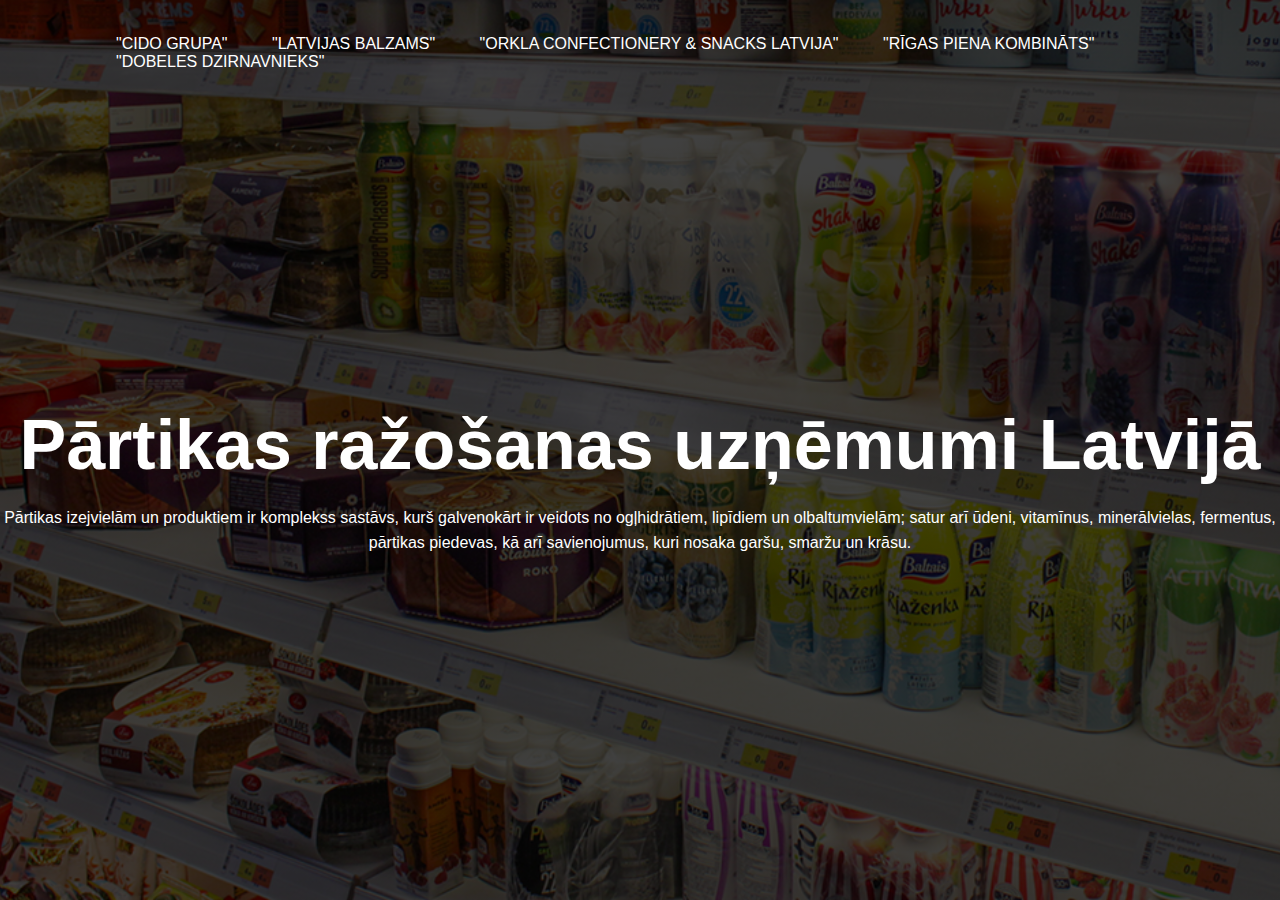
<file: index.html>
<!DOCTYPE html>
<html lang="lv">
<head>
<meta charset="UTF-8">
<meta name="viewport" content="width=device-width, initial-scale=1.0">
<title>Pārtikas ražošanas uzņēmumi Latvijā</title>
<link rel="stylesheet" href="style.css">
</head>
<body>
    <div class="banner">
        <div class="navbar">
            <ul>
                <li><a href="vesture.html">"CIDO GRUPA"</a></li>
                <li><a href="#">"LATVIJAS BALZAMS"</a></li>
                <li><a href="#">"ORKLA CONFECTIONERY & SNACKS LATVIJA"</a></li>
                <li><a href="#">"RĪGAS PIENA KOMBINĀTS"</a></li>
                <li><a href="#">"DOBELES DZIRNAVNIEKS"</a></li>
            </ul>

        </div>
        <div class="content">
            <h1>Pārtikas ražošanas uzņēmumi Latvijā</h1>
            <p>Pārtikas izejvielām un produktiem ir komplekss sastāvs, kurš galvenokārt ir veidots no 
                ogļhidrātiem, lipīdiem un olbaltumvielām; satur arī ūdeni, vitamīnus, minerālvielas, fermentus,
                 pārtikas piedevas, kā arī savienojumus, kuri nosaka garšu, smaržu un krāsu.
            </p>
        </div>
    </div>
</body>
</html>
</file>
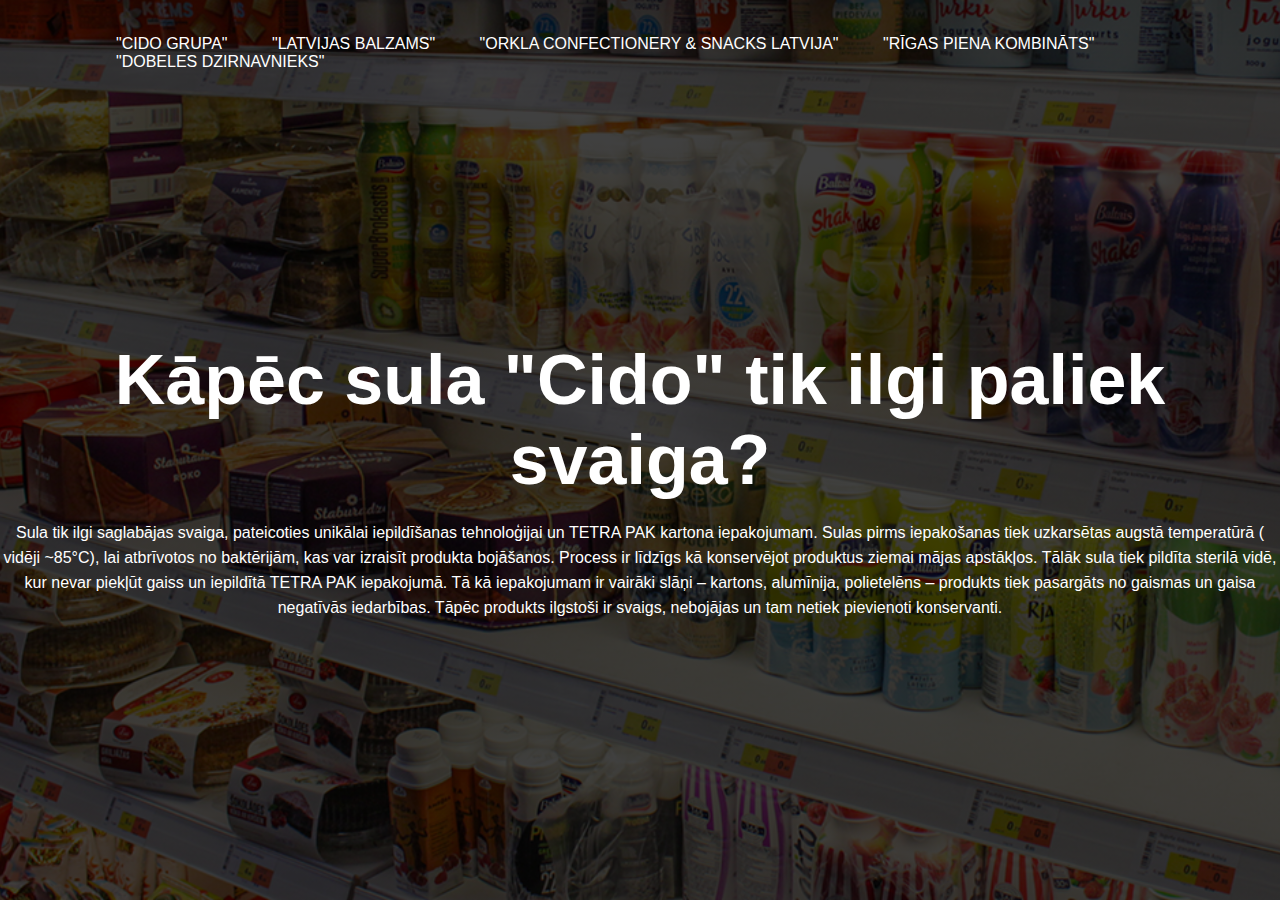
<file: cido.html>
<!DOCTYPE html>
<html lang="lv">
<head>
<meta charset="UTF-8">
<meta name="viewport" content="width=device-width, initial-scale=1.0">
<title>Cido</title>
<link rel="stylesheet" href="style.css">
</head>
<body>
    <div class="banner">
        <div class="navbar">
            <ul>
                <li><a href="cido.html">"CIDO GRUPA"</a></li>
                <li><a href="latvijasbalzams.html">"LATVIJAS BALZAMS"</a></li>
                <li><a href="orkla.html">"ORKLA CONFECTIONERY & SNACKS LATVIJA"</a></li>
                <li><a href="rigaspiens.html">"RĪGAS PIENA KOMBINĀTS"</a></li>
                <li><a href="dobelesdzirnavnieks.html">"DOBELES DZIRNAVNIEKS"</a></li>
            </ul>

        </div>
        <div class="content">
            <h1>Kāpēc sula "Cido" tik ilgi paliek svaiga?</h1>
            <p>Sula tik ilgi saglabājas svaiga, pateicoties unikālai iepildīšanas tehnoloģijai un TETRA PAK 
                kartona iepakojumam. Sulas pirms iepakošanas tiek uzkarsētas augstā temperatūrā ( vidēji ~85°C),
                 lai atbrīvotos no baktērijām, kas var izraisīt produkta bojāšanos. Process ir līdzīgs kā konservējot produktus ziemai 
                 mājas apstākļos. Tālāk sula tiek pildīta sterilā vidē, kur nevar piekļūt gaiss un iepildītā TETRA PAK iepakojumā.
                  Tā kā iepakojumam ir vairāki slāņi – kartons, alumīnija, polietelēns – produkts tiek pasargāts no gaismas un gaisa negatīvās 
                  iedarbības. Tāpēc produkts ilgstoši ir svaigs, 
                nebojājas un tam netiek pievienoti konservanti.
                
            </p>
        </div>
    </div>
</body>
</html>
</file>
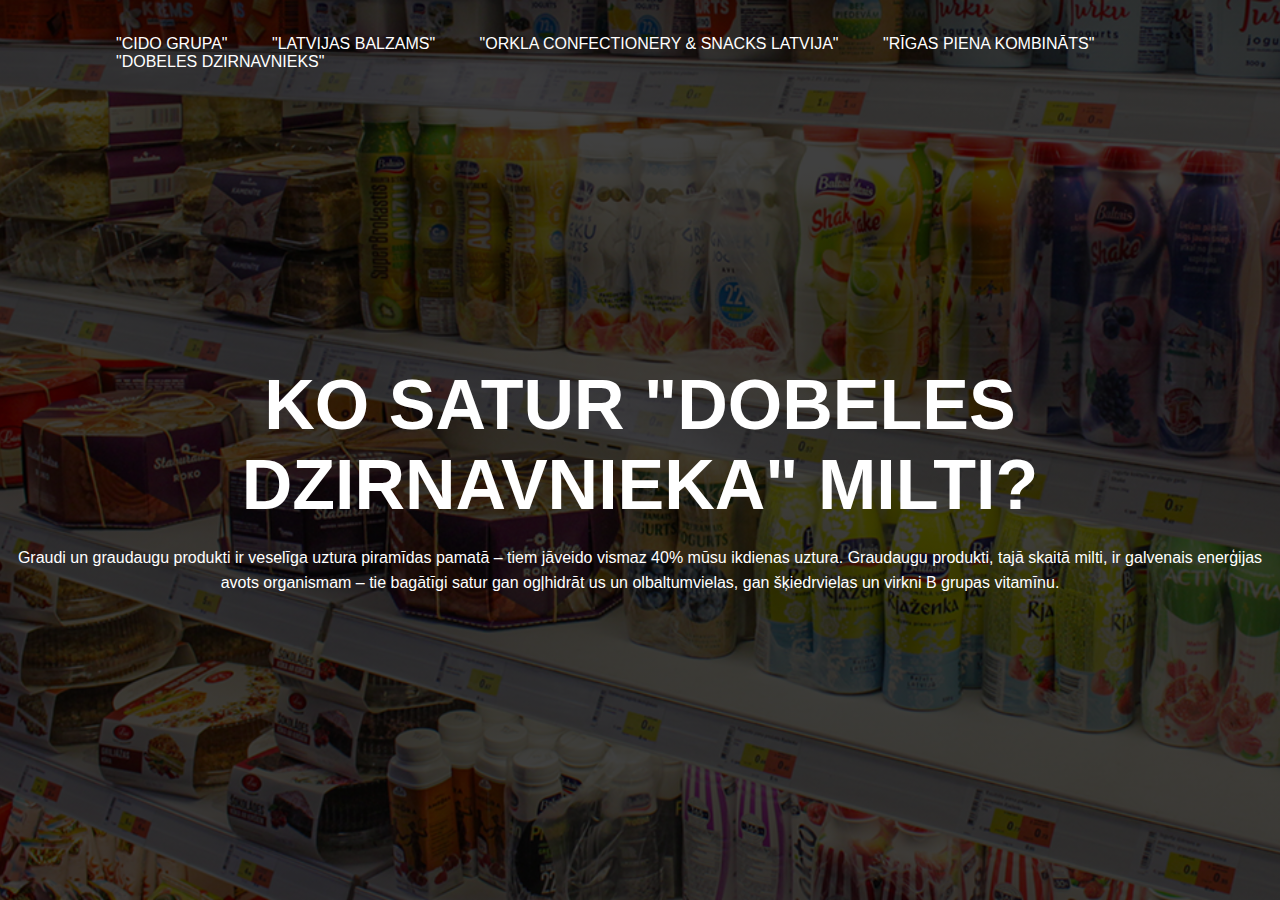
<file: dobelesdzirnavnieks.html>
<!DOCTYPE html>
<html lang="lv">
<head>
<meta charset="UTF-8">
<meta name="viewport" content="width=device-width, initial-scale=1.0">
<title>Dobeles dzirnavnieks</title>
<link rel="stylesheet" href="style.css">
</head>
<body>
    <div class="banner">
        <div class="navbar">
            <ul>
                <li><a href="cido.html">"CIDO GRUPA"</a></li>
                <li><a href="latvijasbalzams.html">"LATVIJAS BALZAMS"</a></li>
                <li><a href="orkla.html">"ORKLA CONFECTIONERY & SNACKS LATVIJA"</a></li>
                <li><a href="rigaspiens.html">"RĪGAS PIENA KOMBINĀTS"</a></li>
                <li><a href="dobelesdzirnavnieks.html">"DOBELES DZIRNAVNIEKS"</a></li>
            </ul>

        </div>
        <div class="content">
            <h1>KO SATUR "DOBELES DZIRNAVNIEKA" MILTI?</h1>
            <p>Graudi un graudaugu produkti ir veselīga uztura piramīdas pamatā – tiem jāveido vismaz 40% mūsu ikdienas uztura.
                 Graudaugu produkti, tajā skaitā milti, ir galvenais enerģijas avots organismam – tie bagātīgi satur gan ogļhidrāt
                 us un olbaltumvielas, gan šķiedrvielas un virkni
                 B grupas vitamīnu.
            </p>
        </div>
    </div>
</body>
</html>
</file>
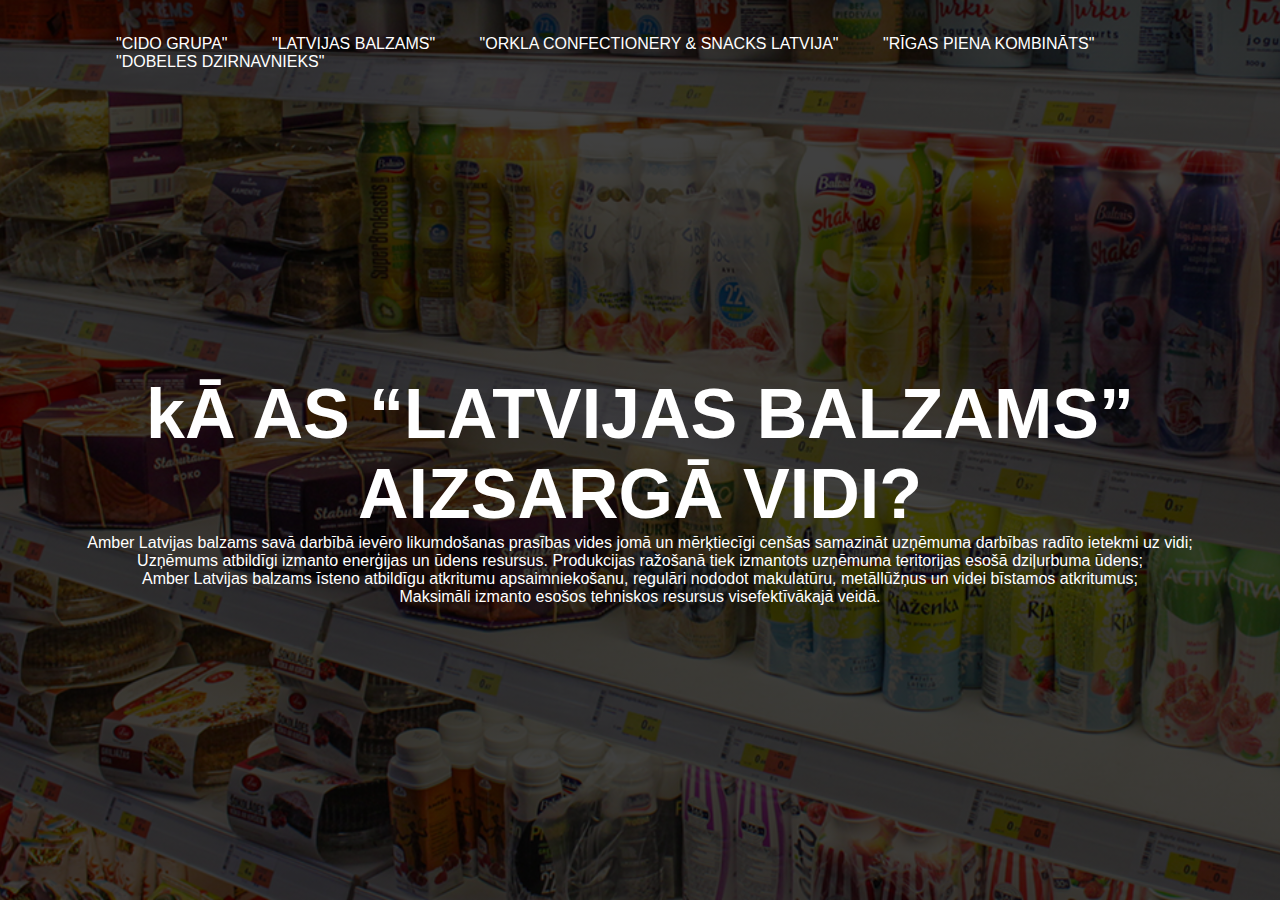
<file: latvijasbalzams.html>
<!DOCTYPE html>
<html lang="lv">
<head>
<meta charset="UTF-8">
<meta name="viewport" content="width=device-width, initial-scale=1.0">
<title>Latvijas balzams</title>
<link rel="stylesheet" href="style.css">
</head>
<body>
    <div class="banner">
        <div class="navbar">
            <ul>
                <li><a href="cido.html">"CIDO GRUPA"</a></li>
                <li><a href="latvijasbalzams.html">"LATVIJAS BALZAMS"</a></li>
                <li><a href="orkla.html">"ORKLA CONFECTIONERY & SNACKS LATVIJA"</a></li>
                <li><a href="rigaspiens.html">"RĪGAS PIENA KOMBINĀTS"</a></li>
                <li><a href="dobelesdzirnavnieks.html">"DOBELES DZIRNAVNIEKS"</a></li>
            </ul>

        </div>
        <div class="content">
            <h1>kĀ AS “LATVIJAS BALZAMS” AIZSARGĀ VIDI?</h1>
            <ul>Amber Latvijas balzams savā darbībā ievēro likumdošanas prasības vides jomā un mērķtiecīgi cenšas samazināt uzņēmuma darbības radīto ietekmi uz vidi;
            </ul>
            <ul>Uzņēmums atbildīgi izmanto enerģijas un ūdens resursus. Produkcijas ražošanā tiek izmantots uzņēmuma teritorijas esošā dziļurbuma ūdens;
            </ul>
            <ul>Amber Latvijas balzams īsteno atbildīgu atkritumu apsaimniekošanu, regulāri nododot makulatūru, metāllūžņus un videi bīstamos atkritumus;
            </ul>
            <ul>Maksimāli izmanto esošos tehniskos resursus visefektīvākajā veidā.
            </ul>
        </div>
    </div>
</body>
</html>
</file>
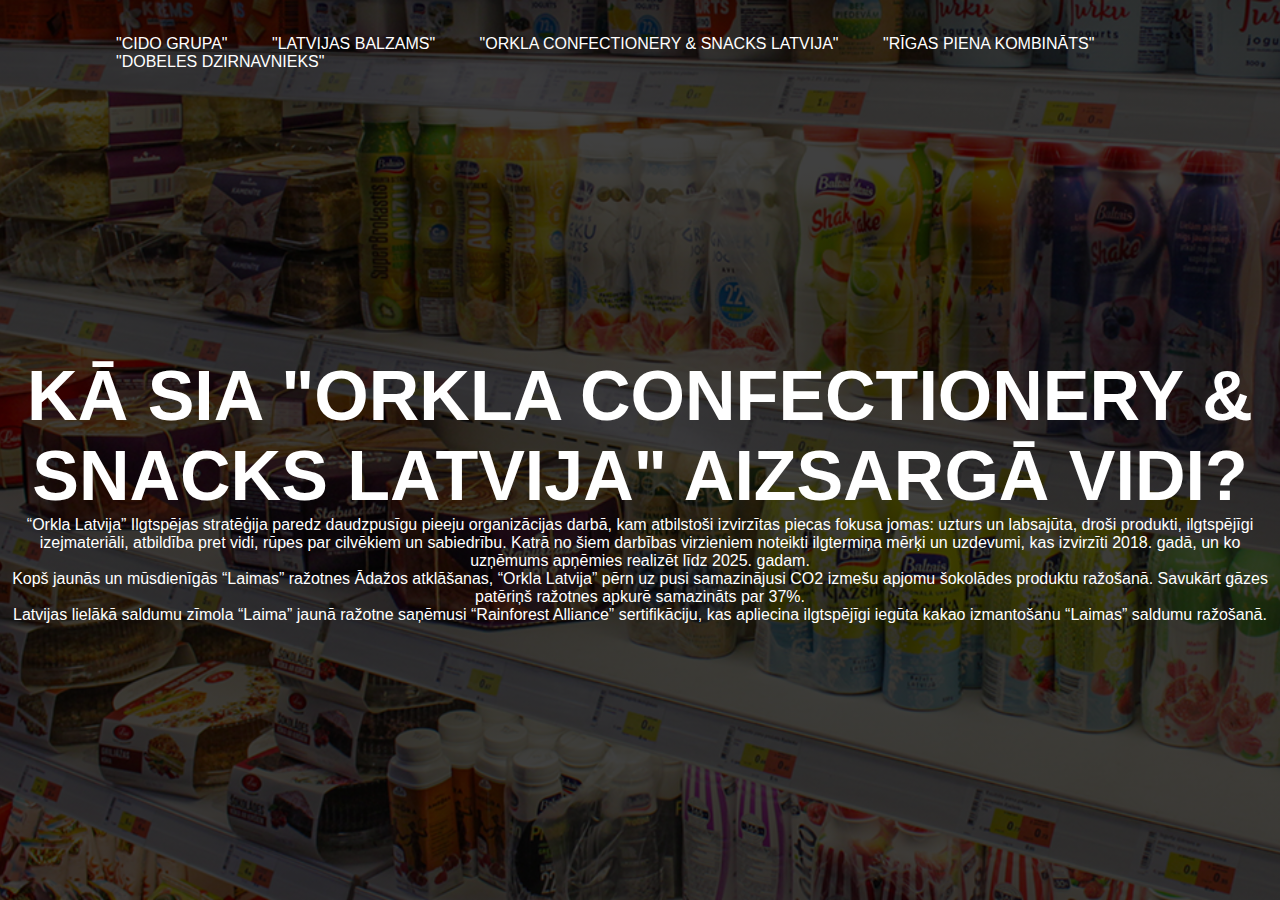
<file: orkla.html>
<!DOCTYPE html>
<html lang="lv">
<head>
<meta charset="UTF-8">
<meta name="viewport" content="width=device-width, initial-scale=1.0">
<title>Orkla</title>
<link rel="stylesheet" href="style.css">
</head>
<body>
    <div class="banner">
        <div class="navbar">
            <ul>
                <li><a href="cido.html">"CIDO GRUPA"</a></li>
                <li><a href="latvijasbalzams.html">"LATVIJAS BALZAMS"</a></li>
                <li><a href="orkla.html">"ORKLA CONFECTIONERY & SNACKS LATVIJA"</a></li>
                <li><a href="rigaspiens.html">"RĪGAS PIENA KOMBINĀTS"</a></li>
                <li><a href="dobelesdzirnavnieks.html">"DOBELES DZIRNAVNIEKS"</a></li>
            </ul>

        </div>
        <div class="content">
            <h1>KĀ SIA "ORKLA CONFECTIONERY & SNACKS LATVIJA" AIZSARGĀ VIDI?</h1>
            <ul>“Orkla Latvija” Ilgtspējas stratēģija paredz daudzpusīgu pieeju organizācijas darbā, kam atbilstoši izvirzītas piecas fokusa jomas: uzturs un labsajūta, droši produkti, ilgtspējīgi izejmateriāli, atbildība pret vidi, rūpes par cilvēkiem un sabiedrību. Katrā no šiem darbības virzieniem noteikti ilgtermiņa mērķi un uzdevumi, kas izvirzīti 2018. gadā, un ko uzņēmums apņēmies realizēt līdz 2025. gadam.
            </ul>
            <ul>Kopš jaunās un mūsdienīgās “Laimas” ražotnes Ādažos atklāšanas, “Orkla Latvija” pērn uz pusi samazinājusi CO2 izmešu apjomu šokolādes produktu ražošanā. Savukārt gāzes patēriņš ražotnes apkurē samazināts par 37%.
            </ul>
            <ul>Latvijas lielākā saldumu zīmola “Laima” jaunā ražotne saņēmusi “Rainforest Alliance” sertifikāciju, kas apliecina ilgtspējīgi iegūta kakao izmantošanu “Laimas” saldumu ražošanā. 
            </ul>
        </div>
    </div>
</body>
</html>
</file>
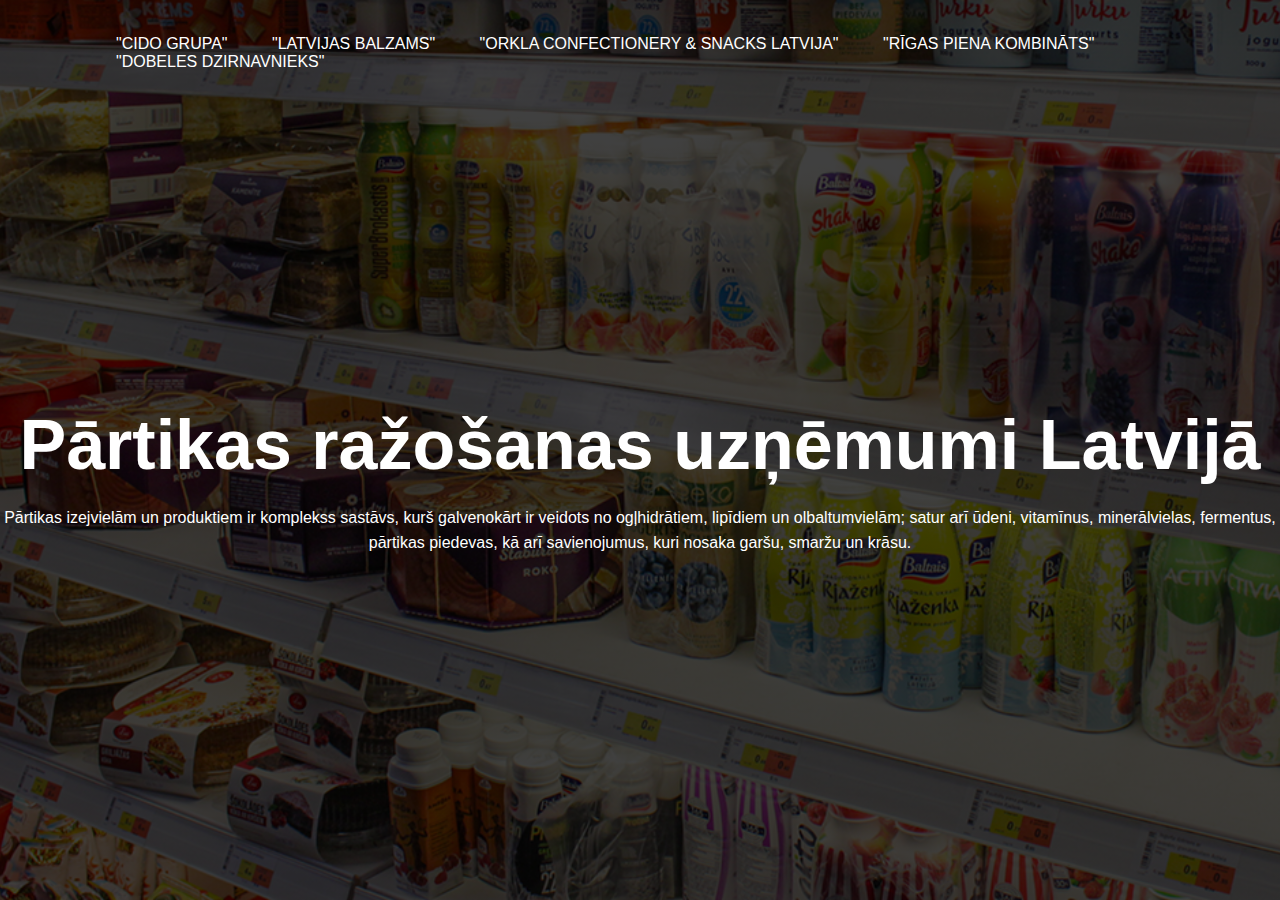
<file: rigaspiens.html>
<!DOCTYPE html>
<html lang="lv">
<head>
<meta charset="UTF-8">
<meta name="viewport" content="width=device-width, initial-scale=1.0">
<title>Rīgas piena kombināts</title>
<link rel="stylesheet" href="style.css">
</head>
<body>
    <div class="banner">
        <div class="navbar">
            <ul>
                <li><a href="cido.html">"CIDO GRUPA"</a></li>
                <li><a href="latvijasbalzams.html">"LATVIJAS BALZAMS"</a></li>
                <li><a href="orkla.html">"ORKLA CONFECTIONERY & SNACKS LATVIJA"</a></li>
                <li><a href="rigaspiens.html">"RĪGAS PIENA KOMBINĀTS"</a></li>
                <li><a href="dobelesdzirnavnieks.html">"DOBELES DZIRNAVNIEKS"</a></li>
            </ul>

        </div>
        <div class="content">
            <h1>Pārtikas ražošanas uzņēmumi Latvijā</h1>
            <p>Pārtikas izejvielām un produktiem ir komplekss sastāvs, kurš galvenokārt ir veidots no 
                ogļhidrātiem, lipīdiem un olbaltumvielām; satur arī ūdeni, vitamīnus, minerālvielas, fermentus,
                 pārtikas piedevas, kā arī savienojumus, kuri nosaka garšu, smaržu un krāsu.
            </p>
        </div>
    </div>
</body>
</html>
</file>
<file: style.css>
*{
    margin: 0;
    padding: 0;
    font-family: sans-serif;
}
.banner{
    width: 100%;
    height: 100vh;
    background-image: linear-gradient(rgba(0,0,0,0.75),rgba(0,0,0,0.75)),url(background.jpg);
    background-size: cover;
    background-position: center;
}
.navbar{
    width: 85%;
    margin: auto;
    padding: 35px 0;
    display: flex;
    align-items: center;
    justify-content: space-between;
}
.logo{
    width: 120px;
    cursor: pointer;
}
.navbar ul li{
    list-style: none;
    display: inline-block;
    margin: 0 20px;
    position: relative;
}
.navbar ul li a{
    text-decoration: none;
    color: #fff;
    text-transform: uppercase;
}
.navbar ul li::after{
    content: '';
    height:3px;
    width:0%;
    background:#C4A484;
    position:absolute;
    left:0;
    bottom:-10px;
    transition:0.5s;
}
.navbar ul li:hover::after{
    width:100%;
}
.content{
    position:absolute;
    width:100%;
    top:50%;
    transform: translateY(-50%);
    text-align:center;
    color:#fff;
}
.content h1{
    font-size:70px;
    margin-top:80px;
}
.content p{
    margin:20px auto;
    font-weight:100;
    line-height:25px;
}
button{
    width:200px;
    padding: 15px 0;
    text-align:center;
    margin:20 px 10 px;
    border-radius:25px;
    font-weight:bold;
    border: 2px solid #C4A484;
    background: transparent;
    color:#fff;
    cursor: pointer;
    position: relative;
    overflow: hidden;
}
span{
    background: #C4A484;
    height: 100%;
    width: 0%;
    border-radius: 25px;
    position: absolute;
    left: 0;
    bottom: 0;
    z-index: -1;
    transition: 0.5s;
}
button:hover span{
    width: 100%;
}
button:hover{
    border: none;
}
</file>
